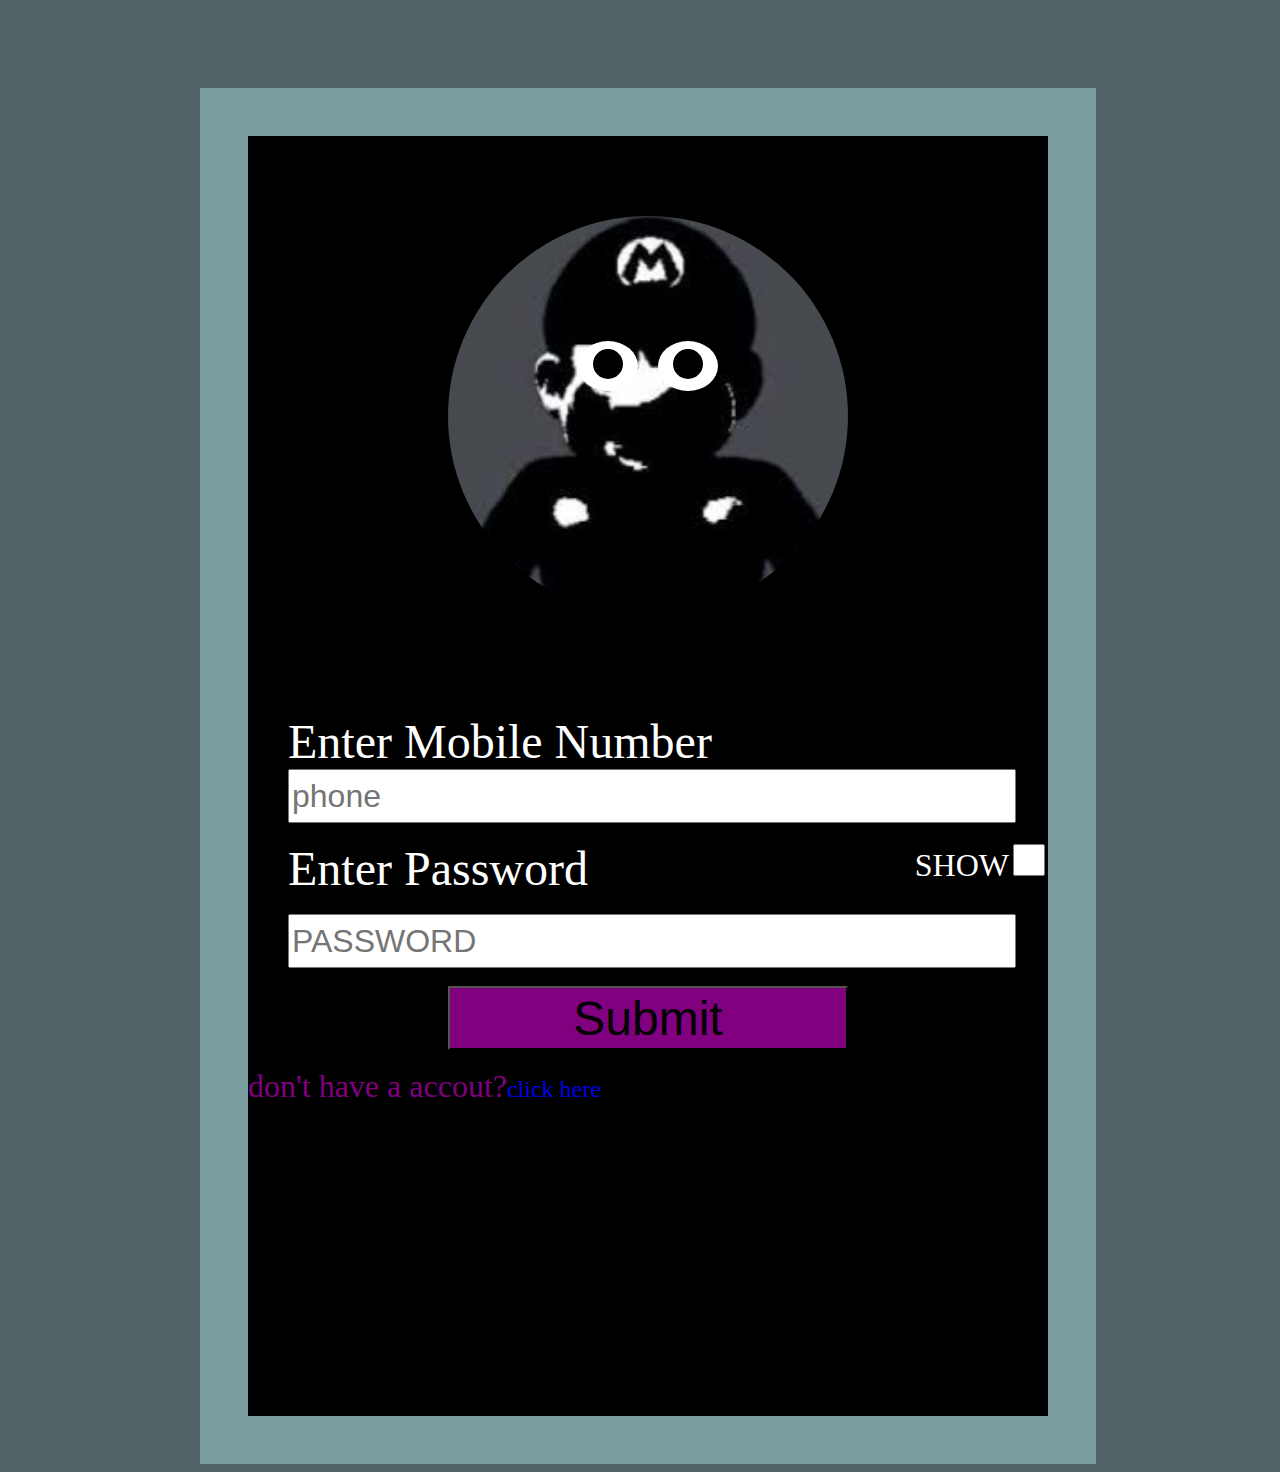
<file: files/login/index.html>
<!DOCTYPE html>
<html lang="en">
<head>
    <title>LOGIN</title>
    <link rel="stylesheet" href="files/style.css">
</head>
<body>
  <div class="main">
        <div class="mainform">
            <center>
            <div class="avatar">
                    <div class="eyes">
                        <div class="eye">
                        <div class="pupil"></div>
                        </div>
                        <div class="eye">
                        <div class="pupil"></div>
                        </div>
                    </div>
            </div>
            </center>
            <br>
            <form action="../php/login.php" method="post">
            <label class="phonetext">Enter Mobile Number</label><br>
            <input type="tel" placeholder="phone" class="phone" name="phone" required>
            <br>
            <br>
            <div class="passShow"><label class="passwordtext">Enter Password</label><div><font class="show">SHOW</font><input type="checkbox" class="tick"></div></div><br>
            <input type="password" placeholder="PASSWORD" class="pass" name="pass" required>
            <br><br>
            <center><input type="submit" class="submit" name="submit"></center>
            </form>
            <br>
            <font class="redirect">don't have a accout?</font><a href="../signup/index.html" class="re">click here</a>
        </div>
  </div>
    <script src="files/script.js"></script>
</body>
</html>
</file>
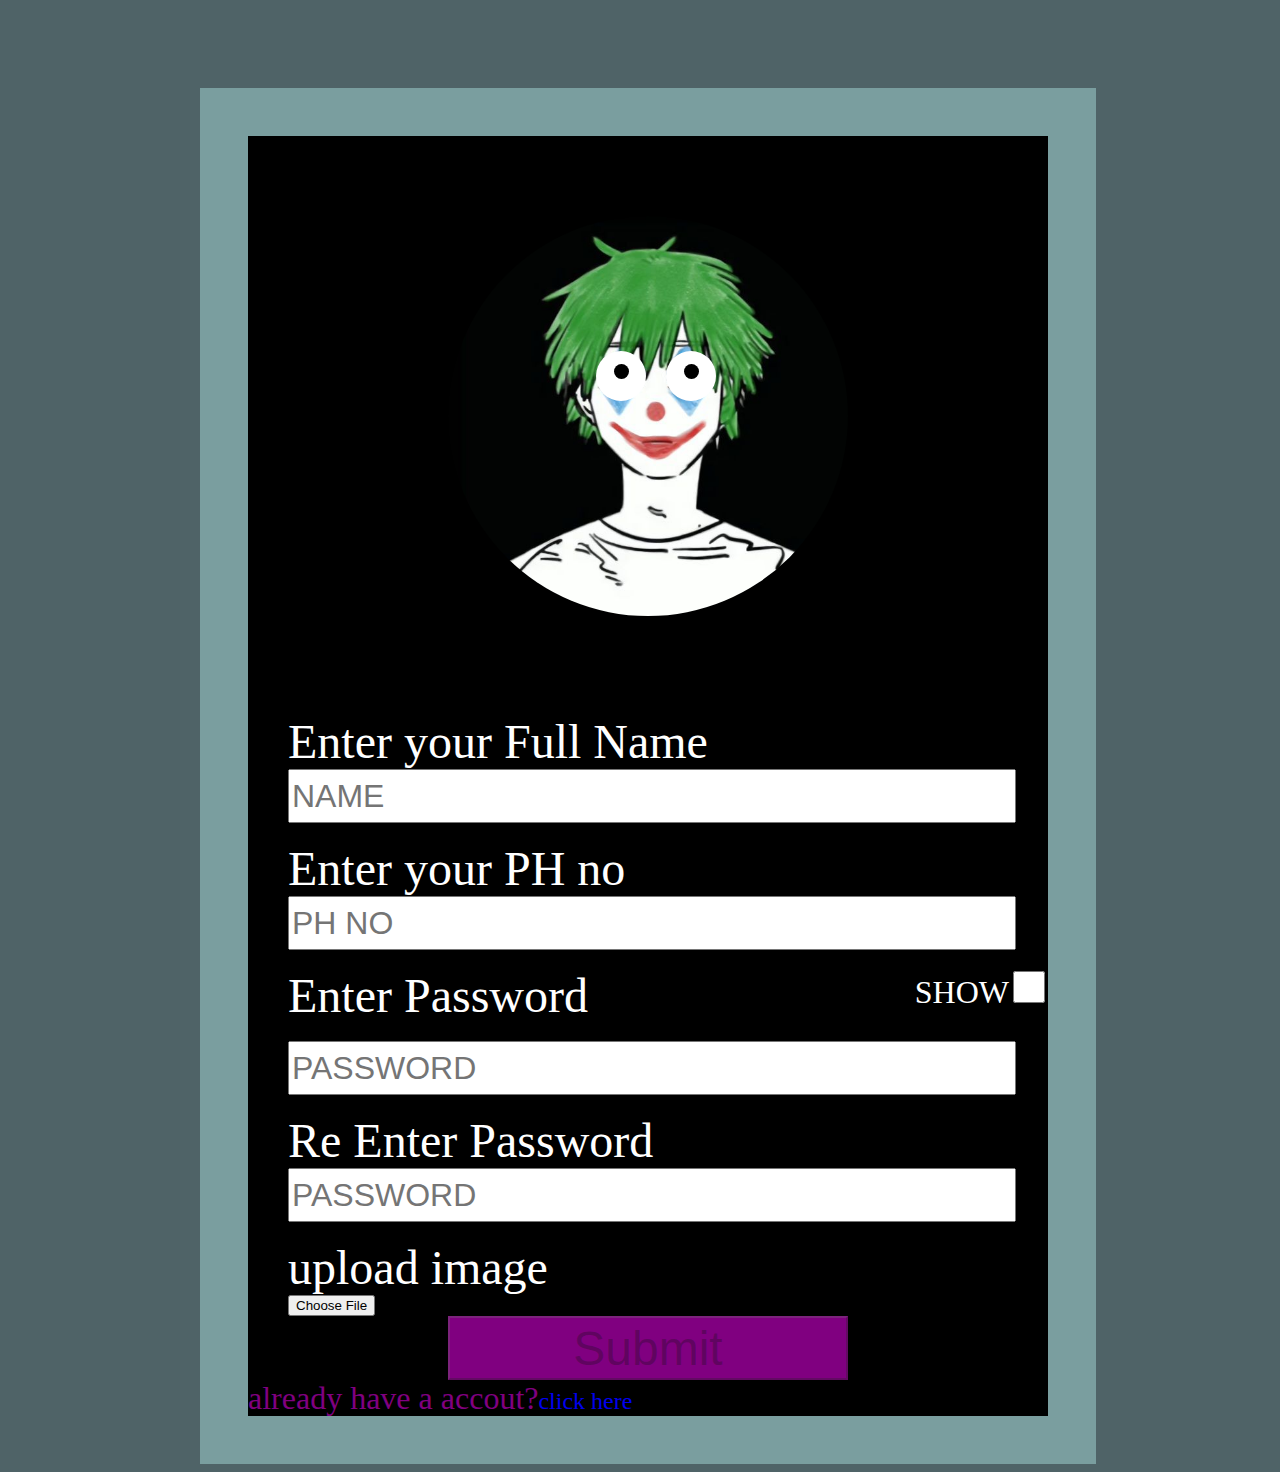
<file: files/signup/index.html>
<!DOCTYPE html>
<html lang="en">
<head>
    <title>LOGIN</title>
    <link rel="stylesheet" href="files/style.css">
</head>
<body>
  <div class="main">
        <div class="mainform">
            <center>
            <div class="avatar">
                    <div class="eyes">
                        <div class="eye">
                        <div class="pupil"></div>
                        </div>
                        <div class="eye">
                        <div class="pupil"></div>
                        </div>
                    </div>
            </div>
            </center>
            <form action="../php/signup.php" method="post" enctype="multipart/form-data">
    
            <br>
            <label class="nametext">Enter your Full Name</label><br>
            <input type="text" placeholder="NAME" class="name" name="name" required>
            <br><br>
            <label class="nametext">Enter your PH no</label><br>
            <input type="tel" placeholder="PH NO" class="phone" name="phone" required>
            <br><br>
            <div class="passShow"><label class="passwordtext">Enter Password</label><div><font class="show">SHOW</font><input type="checkbox" class="tick"></div></div><br>
            <input type="password" placeholder="PASSWORD" class="pass" name="pass">
            <br><br>
            <label class="nametext">Re Enter Password</label><br>
            <input type="password" placeholder="PASSWORD" class="repass" name="repass">
            <br><br>
            <label class="nametext">upload image</label><br>
            <input type="file" accept="image/*" class="image" name="image" required>
            <center><input type="submit" class="submit" name="submit" disabled></center>

            </form>
            <font class="redirect">already have a accout?</font><a href="../login/index.html" class="re">click here</a>
        </div>
  </div>
    <script src="files/script.js"></script>
</body>
</html>
</file>
<file: files/login/files/style.css>
body{
    height: 100%;
    width: 100%;
    background-color: #4F6367;
}
.main{
    height: 100%;
    width: 100%;
    display: flex;
    justify-content: center;
}
.mainform{
    height: 80rem;
    width: 50rem;
    background-color: black;
    margin-top: 5rem;
    border: 3rem solid #7A9E9F;
}
.avatar{
    height: 25rem;
    width: 25rem;
    background-color: white;
    border-radius: 50%;
    position: relative;
    display: flex;
    top: 5rem;
    margin-bottom: 20%;
    background-image: url("images/mario.jpeg");
    background-size:cover ;
}
.eyes {
    width: 100%;
    height: 200px;
    display: flex;
    justify-content: center;
    align-items: center;
    flex-direction: row;
    column-gap: 20px;
  }
  
  .eye {
    width: 60px;
    height: 50px;
    border-radius: 100%;
    background-color: #fff;
    display: flex;
    justify-content: center;
    align-items: center;
    position: relative;
    top: 25%;
  }
  
  .pupil {
    width: 30px;
    height: 30px;
    border-radius: 101px;
    background-color: #000;
    position: relative;
    bottom: 5%;
  }
.phonetext{
    color: white;
    font-size: 3rem;
    position: relative;
    left: 5%;
}
.phone{
    height: 3rem;
    width: 90%;
    position: relative;
    left: 5%;
    font-size: 2rem;
}
.passShow{
    display: flex;
    justify-content: space-between;
}
.passwordtext{
    color: white;
    font-size: 3rem;
    padding-left: 5%;
}
.show{
    font-size: 2rem;
    color: white;
}
.tick{
    height: 2rem;
    width: 2rem;
}
.pass{
    height: 3rem;
    width: 90%;
    position: relative;
    left: 5%;
    font-size: 2rem;
    
}
.submit{
    height: 4rem;
    width: 50%;
    background-color: purple;
    font-size: 3rem;
}
.redirect{
    color: purple;
    font-size: 2rem;
}
.re{
    text-decoration: none;
    font-size: 1.5rem;
}
</file>
<file: files/signup/files/style.css>
body{
    height: 100%;
    width: 100%;
    background-color: #4F6367;
}
.main{
    height: 100%;
    width: 100%;
    display: flex;
    justify-content: center;
}
.mainform{
    height: 80rem;
    width: 50rem;
    background-color: black;
    margin-top: 5rem;
    border: 3rem solid #7A9E9F;
}
.avatar{
    height: 25rem;
    width: 25rem;
    background-color: white;
    border-radius: 50%;
    position: relative;
    display: flex;
    top: 5rem;
    margin-bottom: 20%;
    background-image: url("images/Denji\ Clown\ Icon.jpeg");
    background-size:cover ;
}
.eyes {
    width: 100%;
    height: 200px;
    display: flex;
    justify-content: center;
    align-items: center;
    flex-direction: row;
    column-gap: 20px;
  }
  
  .eye {
    width: 50px;
    height: 50px;
    border-radius: 100%;
    background-color: #fff;
    display: flex;
    justify-content: center;
    align-items: center;
    position: relative;
    top: 30%;
    left: 2%;
  }
  
  .pupil {
    width: 15px;
    height: 15px;
    border-radius: 101px;
    background-color: #000;
    position: relative;
    bottom: 10%;
    margin: 0%;
    padding: 0%;
  }
.nametext{
    color: white;
    font-size: 3rem;
    position: relative;
    left: 5%;
}
.name{
    height: 3rem;
    width: 90%;
    position: relative;
    left: 5%;
    font-size: 2rem;
}
.phone{
    height: 3rem;
    width: 90%;
    position: relative;
    left: 5%;
    font-size: 2rem;
}
.passShow{
    display: flex;
    justify-content: space-between;
}
.passwordtext{
    color: white;
    font-size: 3rem;
    padding-left: 5%;
}
.show{
    font-size: 2rem;
    color: white;
}
.tick{
    height: 2rem;
    width: 2rem;
}
.pass{
    height: 3rem;
    width: 90%;
    position: relative;
    left: 5%;
    font-size: 2rem;  
}
.repass{
    height: 3rem;
    width: 90%;
    position: relative;
    left: 5%;
    font-size: 2rem;  
}
.image{
    width: 100%;
    margin-left: 5%;
}
.submit{
    height: 4rem;
    width: 50%;
    background-color: purple;
    font-size: 3rem;
}
.redirect{
    color: purple;
    font-size: 2rem;
}
.re{
    text-decoration: none;
    font-size: 1.5rem;
}
</file>
